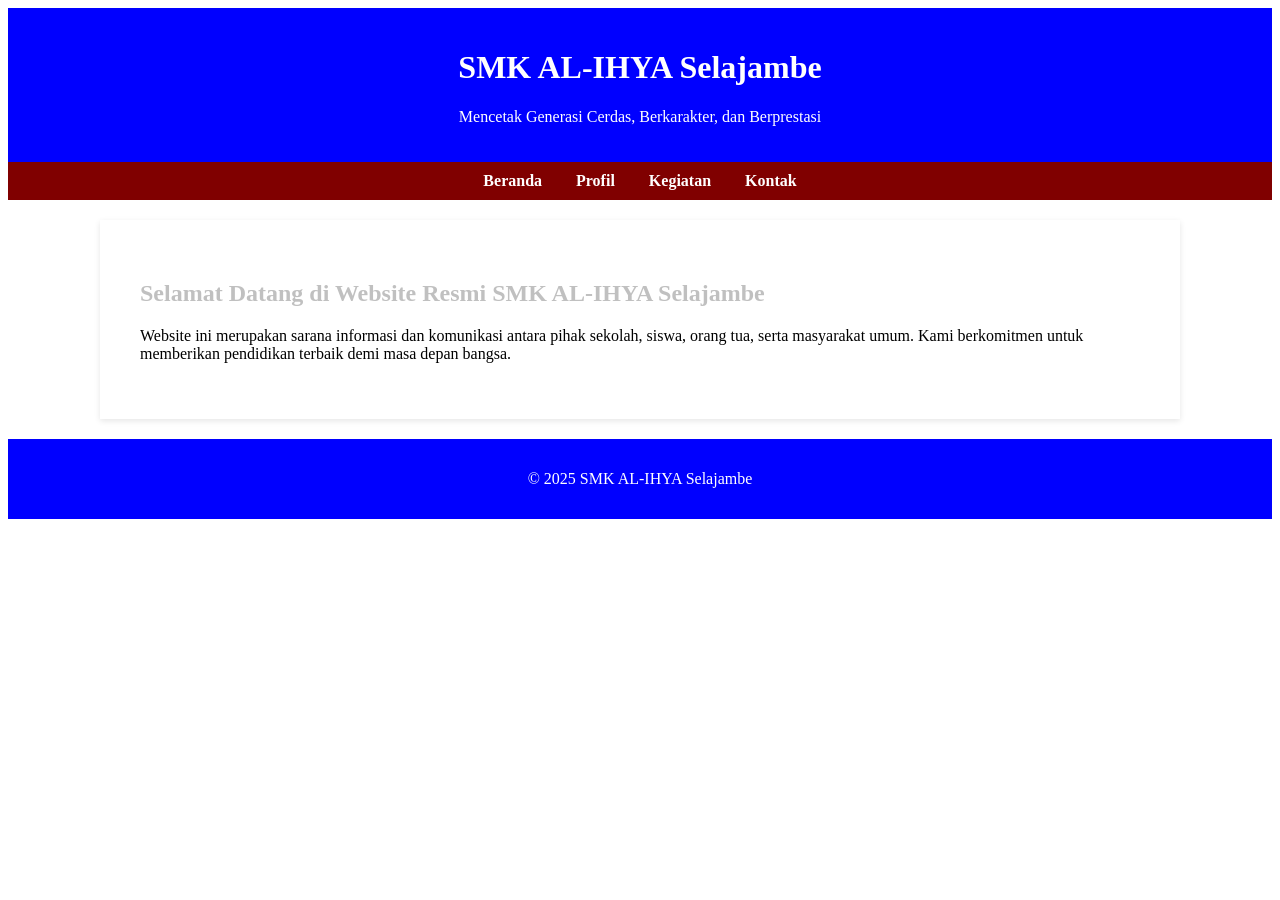
<file: index.html>
<!DOCTYPE html>
<html lang="id">
<head>
    <meta charset="UTF-8">
    <meta name="viewport" content="width=device-width, initial-scale=1.0">
    <title>Beranda - SMK AL-IHYA Selajambe</title>
    <link rel="stylesheet" href="style.css">
</head>
<body>
    <header>
        <h1>SMK AL-IHYA Selajambe</h1>
        <p>Mencetak Generasi Cerdas, Berkarakter, dan Berprestasi</p>
    </header>

    <nav>
        <a href="index.html">Beranda</a>
        <a href="profil.html">Profil</a>
        <a href="program.html">Kegiatan</a>
        <a href="kontak.html">Kontak</a>
    </nav>

    <section>
        <h2>Selamat Datang di Website Resmi SMK AL-IHYA Selajambe</h2>
        <p>Website ini merupakan sarana informasi dan komunikasi antara pihak sekolah, siswa, orang tua, serta masyarakat umum. Kami berkomitmen untuk memberikan pendidikan terbaik demi masa depan bangsa.</p>
    </section>

    <footer>
        <p>&copy; 2025 SMK AL-IHYA Selajambe</p>
    </footer>
</body>
</html>
</file>
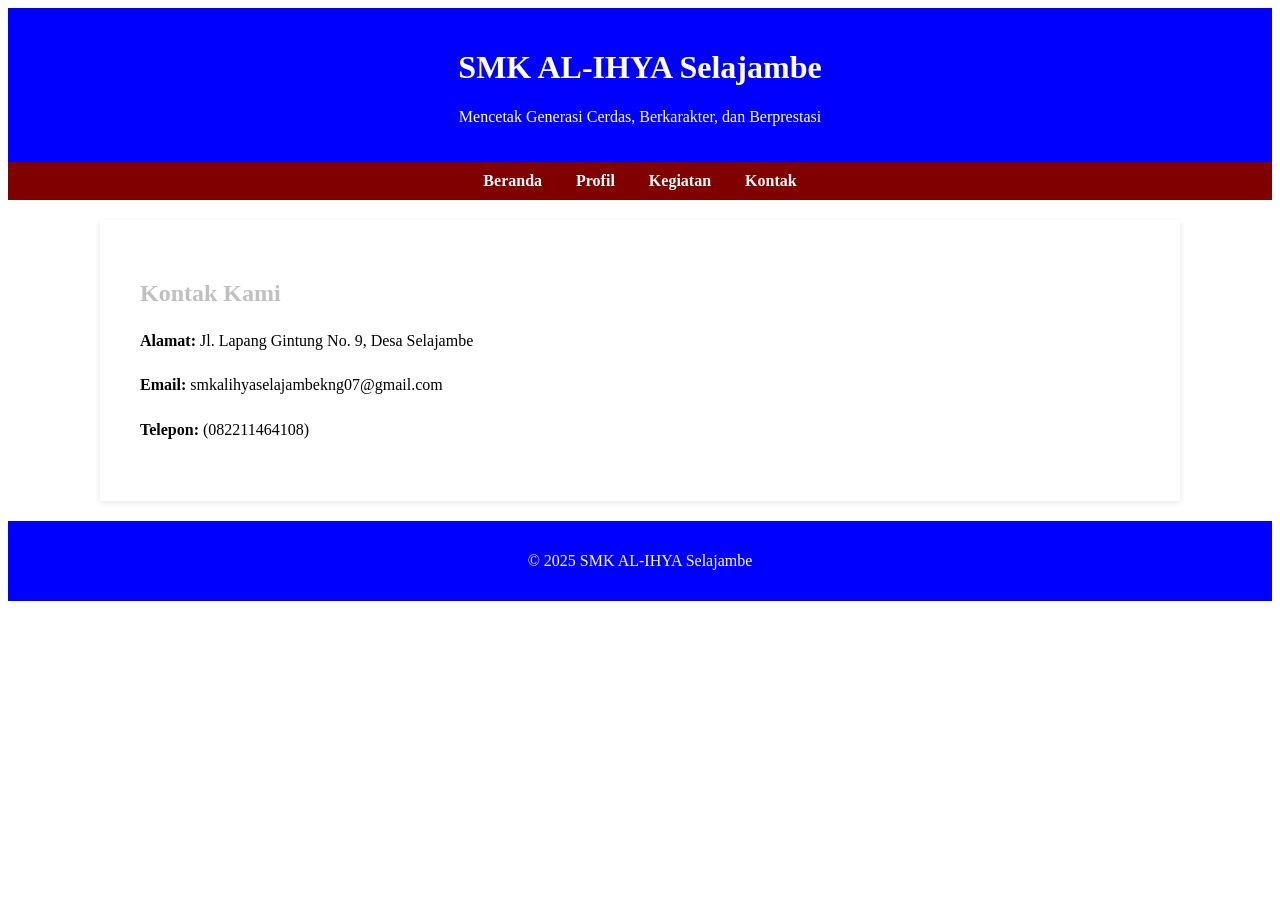
<file: kontak.html>
<!DOCTYPE html>
<html lang="id">
<head>
    <meta charset="UTF-8">
    <meta name="viewport" content="width=device-width, initial-scale=1.0">
    <title>Kontak - SMK AL-IHYA Selajambe</title>
    <link rel="stylesheet" href="style.css">
</head>
<body>
    <header>
        <h1>SMK AL-IHYA Selajambe</h1>
        <p>Mencetak Generasi Cerdas, Berkarakter, dan Berprestasi</p>
    </header>

    <nav>
        <a href="index.html">Beranda</a>
        <a href="profil.html">Profil</a>
        <a href="program.html">Kegiatan</a>
        <a href="kontak.html">Kontak</a>
    </nav>

    <section>
        <h2>Kontak Kami</h2>
        <div class="contact-info">
            <p><strong>Alamat:</strong> Jl. Lapang Gintung No. 9, Desa Selajambe</p>
            <p><strong>Email:</strong> smkalihyaselajambekng07@gmail.com</p>
            <p><strong>Telepon:</strong> (082211464108)</p>
        </div>
    </section>

    <footer>
        <p>&copy; 2025 SMK AL-IHYA Selajambe</p>
    </footer>
</body>
</html>
</file>
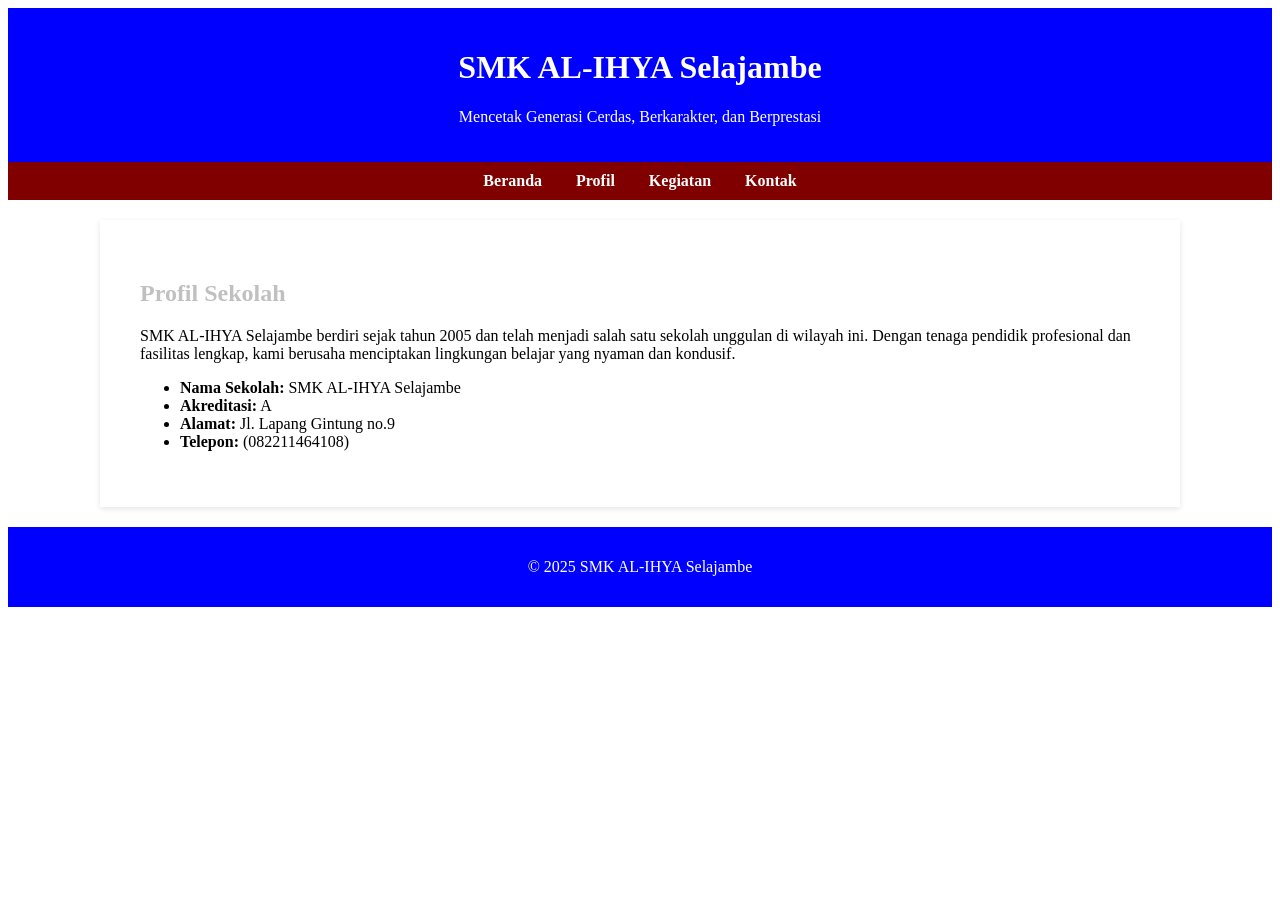
<file: profil.html>
<!DOCTYPE html>
<html lang="id">
<head>
    <meta charset="UTF-8">
    <meta name="viewport" content="width=device-width, initial-scale=1.0">
    <title>Profil - SMK AL-IHYA Selajambe</title>
    <link rel="stylesheet" href="style.css">
</head>
<body>
    <header>
        <h1>SMK AL-IHYA Selajambe</h1>
        <p>Mencetak Generasi Cerdas, Berkarakter, dan Berprestasi</p>
    </header>

    <nav>
        <a href="index.html">Beranda</a>
        <a href="profil.html">Profil</a>
        <a href="program.html">Kegiatan</a>
        <a href="kontak.html">Kontak</a>
    </nav>

    <section>
        <h2>Profil Sekolah</h2>
        <p>SMK AL-IHYA Selajambe berdiri sejak tahun 2005 dan telah menjadi salah satu sekolah unggulan di wilayah ini. Dengan tenaga pendidik profesional dan fasilitas lengkap, kami berusaha menciptakan lingkungan belajar yang nyaman dan kondusif.</p>
        <ul>
            <li><strong>Nama Sekolah:</strong> SMK AL-IHYA Selajambe</li>
            <li><strong>Akreditasi:</strong> A</li>
            <li><strong>Alamat:</strong> Jl. Lapang Gintung no.9</li>
            <li><strong>Telepon:</strong> (082211464108)</li>
        </ul>
    </section>

    <footer>
        <p>&copy; 2025 SMK AL-IHYA Selajambe</p>
    </footer>
</body>
</html>
</file>
<file: style.css>
@@ -0,0 +1,64 @@
body {
    font-family: 'Segoe UI', Tahoma, Geneva, Verdana, sans-serif;
    margin: 0;
    padding: 0;
    background-color: #000080;
}

header {
    background-color: #0000FF;
    color: white;
    padding: 20px 0;
    text-align: center;
}

nav {
    background-color: #800000;
    text-align: center;
    padding: 10px 0;
}

nav a {
    color: white;
    text-decoration: none;
    margin: 0 15px;
    font-weight: bold;
}

nav a:hover {
    text-decoration: underline;
}

section {
    padding: 40px;
    max-width: 1000px;
    margin: 20px auto;
    background: white;
    box-shadow: 0 2px 6px rgba(0,0,0,0.1);
}

h2 {
    color: #C0C0C0;
}

footer {
    text-align: center;
    background-color: #0000FF;
    color: white;
    padding: 15px 0;
    margin-top: 20px;
}

.gallery img {
    width: 30%;
    margin: 10px;
    border-radius: 8px;
}

.gallery {
    text-align: center;
}

.contact-info {
    line-height: 1.8;
}
</file>
